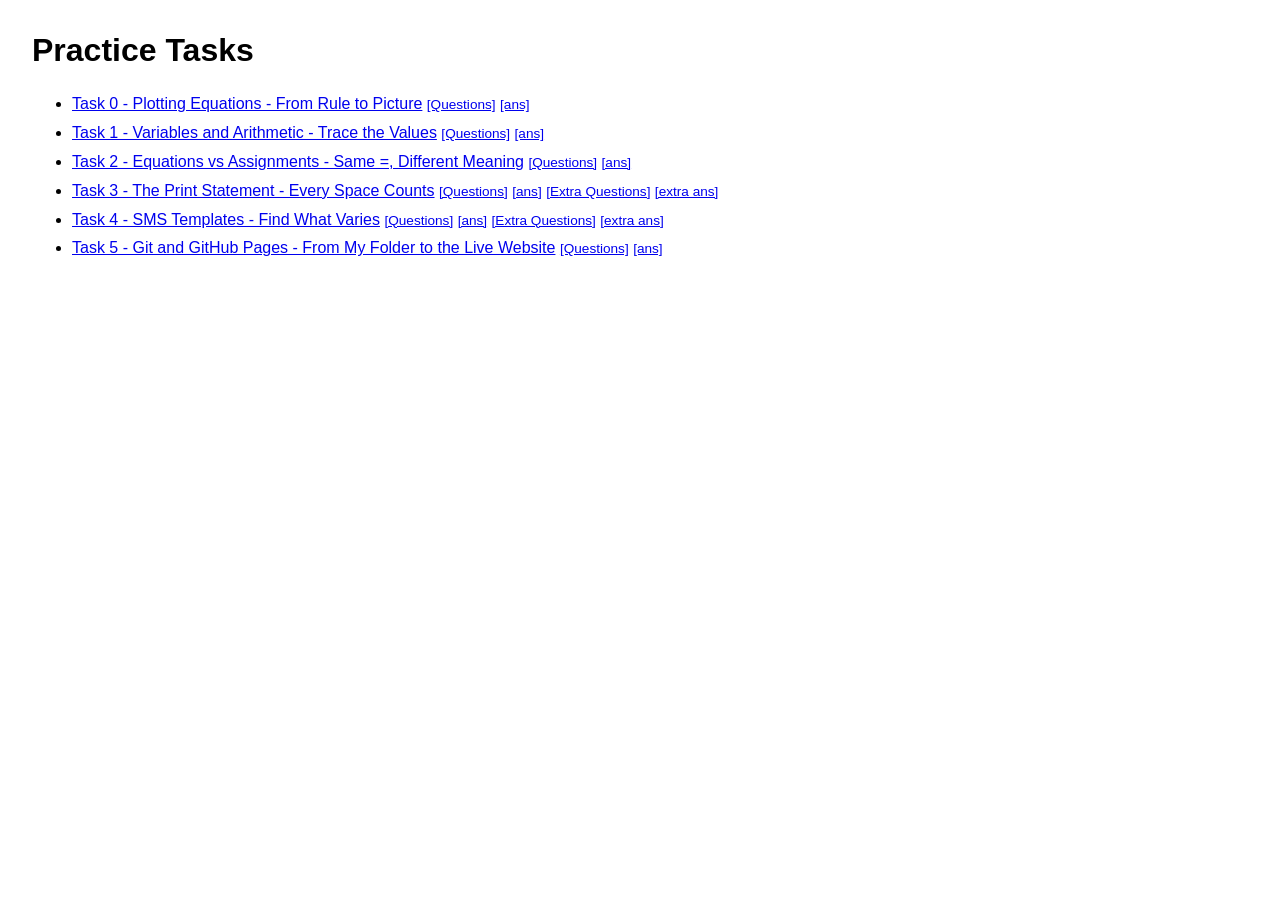
<file: docs/index.html>
<!DOCTYPE html>
<html lang="en">
<head>
  <meta charset="UTF-8">
  <meta name="viewport" content="width=device-width, initial-scale=1.0">
  <title>Practice Tasks</title>
  <style>
    body {
      font-family: sans-serif;
      margin: 2rem;
    }
    ul {
      line-height: 1.8;
    }
    a.q {
      font-size: 0.85em;
      white-space: nowrap;
    }
  </style>
</head>
<body>
  <h1>Practice Tasks</h1>
  <ul>
    <li><a href="task0/plotting_equations_worksheet.html">Task 0 - Plotting Equations - From Rule to Picture</a> <a class="q" href="task0/plotting_equations_questions.html">[Questions]</a> <a class="q" href="task0/plotting_equations_answers.html">[ans]</a></li>
    <li><a href="task1/variables_and_arithmetic_worksheet.html">Task 1 - Variables and Arithmetic - Trace the Values</a> <a class="q" href="task1/variables_and_arithmetic_questions.html">[Questions]</a> <a class="q" href="task1/variables_and_arithmetic_answers.html">[ans]</a></li>
    <li><a href="task2/equations_vs_assignments_worksheet.html">Task 2 - Equations vs Assignments - Same =, Different Meaning</a> <a class="q" href="task2/equations_vs_assignments_questions.html">[Questions]</a> <a class="q" href="task2/equations_vs_assignments_answers.html">[ans]</a></li>
    <li><a href="task3/print_statement_worksheet.html">Task 3 - The Print Statement - Every Space Counts</a> <a class="q" href="task3/print_statement_questions.html">[Questions]</a> <a class="q" href="task3/print_statement_answers.html">[ans]</a> <a class="q" href="task3/print_statement_extra_questions.html">[Extra Questions]</a> <a class="q" href="task3/print_statement_extra_answers.html">[extra ans]</a></li>
    <li><a href="task4/sms_templates_worksheet.html">Task 4 - SMS Templates - Find What Varies</a> <a class="q" href="task4/sms_templates_questions.html">[Questions]</a> <a class="q" href="task4/sms_templates_answers.html">[ans]</a> <a class="q" href="task4/sms_templates_extra_questions.html">[Extra Questions]</a> <a class="q" href="task4/sms_templates_extra_answers.html">[extra ans]</a></li>
    <li><a href="task5/git_and_github_pages_worksheet.html">Task 5 - Git and GitHub Pages - From My Folder to the Live Website</a> <a class="q" href="task5/git_and_github_pages_questions.html">[Questions]</a> <a class="q" href="task5/git_and_github_pages_answers.html">[ans]</a></li>
    </ul>
</body>
</html>
</file>
